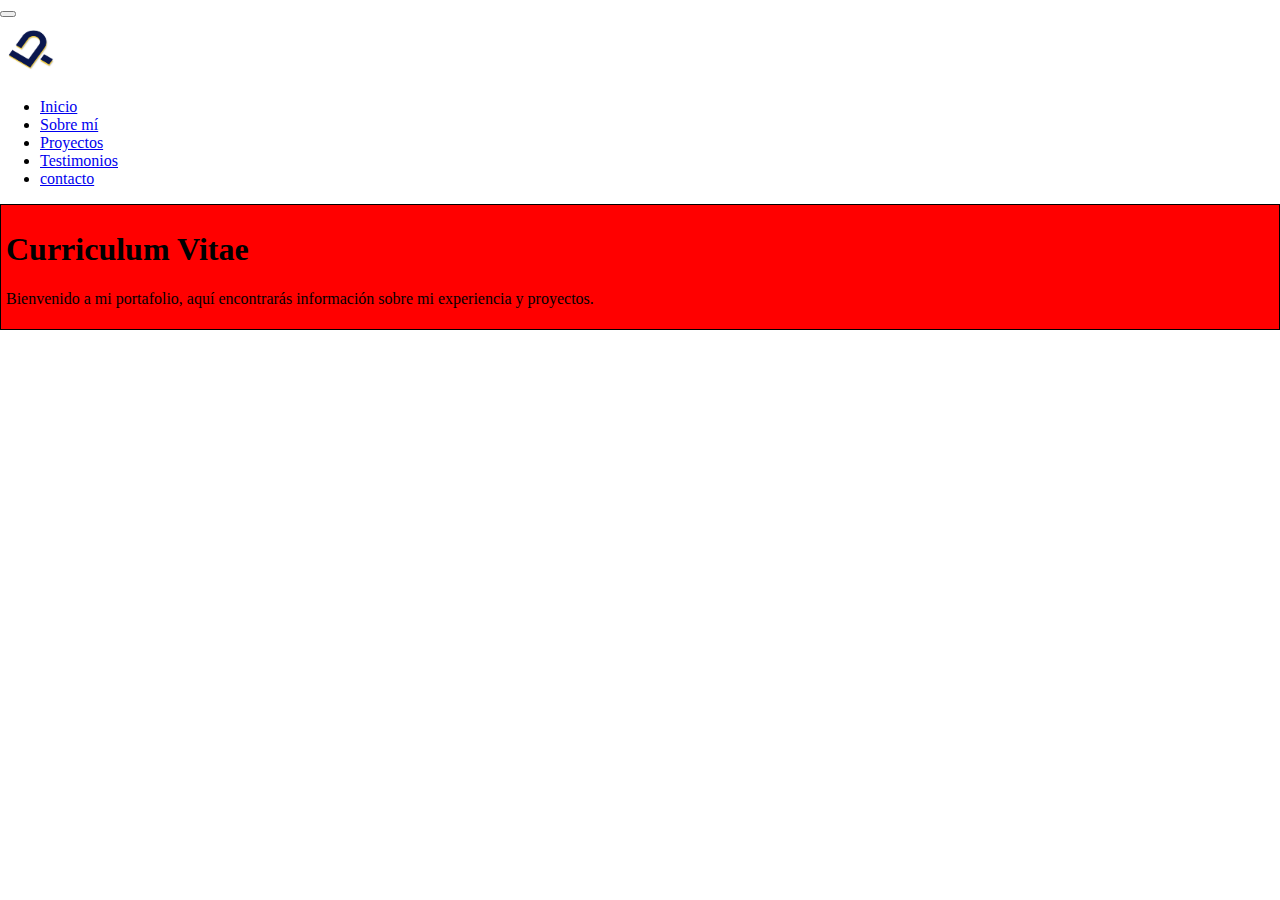
<file: index.html>
<!DOCTYPE html>
<html lang="en">
<head>
    <meta charset="UTF-8">
    <meta name="viewport" content="width=device-width, initial-scale=1.0">
    <meta name="author" content="Gabriel Jofré">
    <meta name="description" content="Presentación y portafolio de trabajos de Gabriel Jofré, desarrollador web.">    
    <link rel="icon" type="image/x-icon" href="assets/img/icono-rd.png">
    <link href="https://cdn.jsdelivr.net/npm/bootstrap@5.3.7/dist/css/bootstrap.min.css" rel="stylesheet" integrity="sha384-LN+7fdVzj6u52u30Kp6M/trliBMCMKTyK833zpbD+pXdCLuTusPj697FH4R/5mcr" crossorigin="anonymous">
    <link rel="stylesheet" href="https://cdn.jsdelivr.net/npm/bootstrap-icons@1.13.1/font/bootstrap-icons.min.css">
    <link rel="stylesheet" href="assets/css/style.css">
    <title>Curriculum | Gabriel Jofré</title>
</head>
<body>
<nav class="navbar navbar-expand-md navbar-light">
  <div class="container-fluid">
    <button class="navbar-toggler" type="button" data-bs-toggle="collapse" data-bs-target="#navbar-toggler" aria-controls="navbarTogglerDemo01" aria-expanded="false" aria-label="Toggle navigation">
      <span class="navbar-toggler-icon"></span>
    </button>
    <div class="collapse navbar-collapse" id="navbar-toggler">
      <a class="navbar-brand" href="#">
        <img src="assets/img/icono-rd.png" width="60" alt="Logo página web">
      </a>
      <ul class="navbar-nav d-flex justify-content-center align-items-center">
        <li class="nav-item">
          <a class="nav-link active" aria-current="page" href="#">Inicio</a>
        </li>
        <li class="nav-item">
          <a class="nav-link" href="#">Sobre mí</a>
        </li>
        <li class="nav-item">
          <a class="nav-link" href="#">Proyectos</a>
        </li>
        <li class="nav-item">
          <a class="nav-link" href="#">Testimonios</a>
        </li>
        </li>
        <li class="nav-item">
          <a class="nav-link" href="#">contacto</a>
        </li>

      </ul>

    </div>
  </div>
</nav>

<section>
  <div class="container">
    <div class="row">
      <div class="col-md-12 text-center">
        <h1>Curriculum Vitae</h1>
        <p>Bienvenido a mi portafolio, aquí encontrarás información sobre mi experiencia y proyectos.</p>
      </div>
    </div>
  </div>
</section>


<script src="https://cdn.jsdelivr.net/npm/bootstrap@5.3.7/dist/js/bootstrap.bundle.min.js" integrity="sha384-ndDqU0Gzau9qJ1lfW4pNLlhNTkCfHzAVBReH9diLvGRem5+R9g2FzA8ZGN954O5Q" crossorigin="anonymous"></script>
</body>
</html>
</file>
<file: assets/css/style.css>
body{
    padding: 0;
    margin: 0;
}

.row{
    background-color: red;
    border: 1px solid;
    padding: 5px;
}

.col{
    background-color: green;
    border: 1px solid black;
}
</file>
